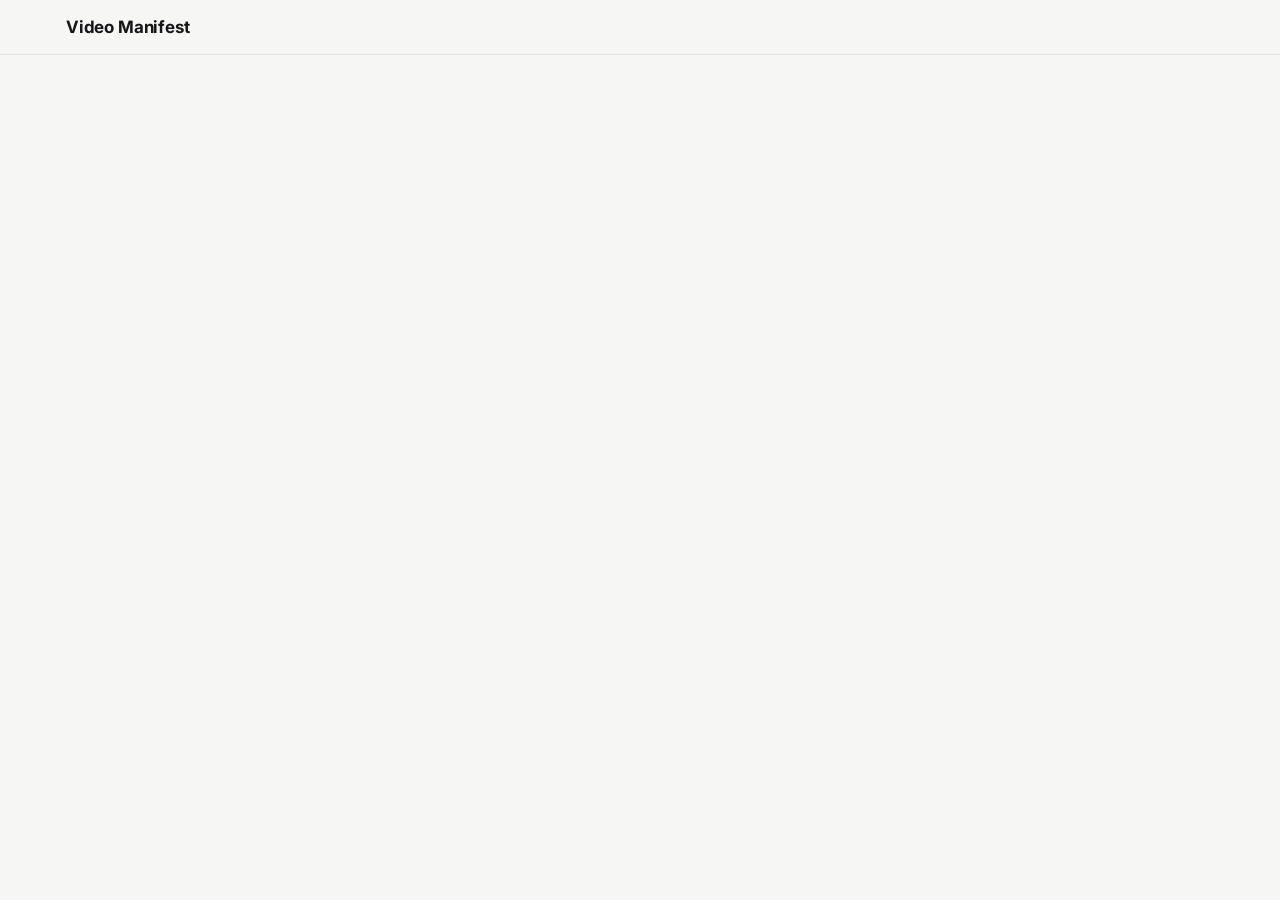
<file: skills/video-manifest/assets/manifest.template.html>
<!doctype html>
<html lang="en">
<head>
<meta charset="utf-8">
<meta name="viewport" content="width=device-width, initial-scale=1">
<title>Video Manifest</title>
<link rel="preconnect" href="https://fonts.googleapis.com">
<link href="https://fonts.googleapis.com/css2?family=Inter:wght@400;500;600;700&family=JetBrains+Mono:wght@400;600&display=swap" rel="stylesheet">
<style>
:root{
  --bg:#f6f6f4;--panel:#fff;--ink:#16161a;--soft:#5d5d66;--line:#e4e4e0;--chip:#efefec;
  --accent:#7c3aed;--changed:#fff4d6;--changed-ink:#8a5a00;--code:#f1f1ee;
}
@media (prefers-color-scheme:dark){:root:not([data-theme="light"]){
  --bg:#0e0e12;--panel:#17171c;--ink:#ececf1;--soft:#9a9aa6;--line:#2a2a33;--chip:#23232b;
  --changed:#3a2e10;--changed-ink:#ffd27a;--code:#1d1d24;}}
:root[data-theme="dark"]{--bg:#0e0e12;--panel:#17171c;--ink:#ececf1;--soft:#9a9aa6;--line:#2a2a33;--chip:#23232b;--changed:#3a2e10;--changed-ink:#ffd27a;--code:#1d1d24;}
*{box-sizing:border-box}
body{margin:0;background:var(--bg);color:var(--ink);font:15px/1.55 Inter,system-ui,sans-serif}
header{position:sticky;top:0;z-index:5;background:color-mix(in srgb,var(--bg) 88%,transparent);backdrop-filter:blur(10px);border-bottom:1px solid var(--line)}
.bar{max-width:1180px;margin:0 auto;padding:14px 16px;display:flex;gap:16px;align-items:center;flex-wrap:wrap}
.bar h1{font-size:17px;margin:0;font-weight:700;letter-spacing:-.01em}
.bar .meta{color:var(--soft);font-size:13px}
.tabs{display:flex;gap:6px;flex-wrap:wrap;margin-left:auto}
.tabs button{border:1px solid var(--line);background:var(--panel);color:var(--ink);border-radius:999px;padding:6px 14px;font:inherit;font-size:13px;cursor:pointer}
.tabs button.on{background:var(--accent);border-color:var(--accent);color:#fff}
.wrap{max-width:1180px;margin:0 auto;padding:24px 16px 80px;display:grid;grid-template-columns:200px minmax(0,1fr);gap:32px}
main{min-width:0}
nav{position:sticky;top:76px;align-self:start;font-size:13px}
nav a{display:block;color:var(--soft);text-decoration:none;padding:4px 0}
nav a:hover{color:var(--ink)}
@media (max-width:820px){.wrap{grid-template-columns:1fr}nav{display:none}}
section{background:var(--panel);border:1px solid var(--line);border-radius:14px;padding:22px;margin-bottom:20px;overflow:hidden}
section h2{margin:0 0 4px;font-size:20px;letter-spacing:-.01em}
section .sub{color:var(--soft);font-size:13px;margin:0 0 16px}
.kv{display:grid;grid-template-columns:minmax(120px,220px) 1fr;border-top:1px solid var(--line)}
.kv>div{padding:9px 8px;border-bottom:1px solid var(--line);min-width:0}
.kv>.k{color:var(--soft);font-size:13px}
.kv .kv{border-top:0;margin:-4px 0}
.kv .kv>div{border-bottom:1px dashed var(--line)}
.kv .kv>div:nth-last-child(-n+2){border-bottom:0}
@media (max-width:560px){.kv{grid-template-columns:1fr}.kv>.k{border-bottom:0;padding-bottom:0}}
.changed{background:var(--changed)}
.changed>.k::after,.k.changed::after{content:"profile";margin-left:6px;font-size:10px;color:var(--changed-ink);border:1px solid currentColor;border-radius:4px;padding:0 4px}
.src{display:inline-block;margin-left:6px;font-size:10px;color:var(--soft);border:1px solid var(--line);border-radius:4px;padding:0 4px;vertical-align:1px}
.src.locked{color:var(--accent);border-color:var(--accent)}
.chips{display:flex;flex-wrap:wrap;gap:6px}
.chip{background:var(--chip);border-radius:6px;padding:2px 8px;font-size:13px}
.empty{color:var(--soft);font-style:italic}
table{width:100%;border-collapse:collapse;font-size:13px}
th,td{text-align:left;padding:7px 8px;border-bottom:1px solid var(--line);vertical-align:top}
th{color:var(--soft);font-weight:600}
.tscroll{overflow-x:auto}
.sw{display:inline-block;width:14px;height:14px;border-radius:4px;vertical-align:-2px;margin-right:6px;border:1px solid var(--line)}
.swatches{display:grid;grid-template-columns:repeat(auto-fill,minmax(130px,1fr));gap:12px;margin-bottom:16px}
.swatch{border:1px solid var(--line);border-radius:10px;overflow:hidden}
.swatch .c{height:64px}
.swatch .l{padding:8px 10px;font-size:12px}
.swatch .l b{display:block;font-size:13px}
.fonts{display:grid;gap:10px;margin-bottom:16px}
.font{border:1px solid var(--line);border-radius:10px;padding:12px 14px}
.font .s{font-size:28px;line-height:1.2}
.font .l{font-size:12px;color:var(--soft)}
.layouts{display:grid;grid-template-columns:repeat(auto-fill,minmax(240px,1fr));gap:16px;margin-bottom:16px}
.lay{border:1px solid var(--line);border-radius:10px;padding:12px}
.frame{position:relative;background:#1b1b22;border-radius:6px;overflow:hidden;margin:0 auto 10px}
.reg{position:absolute;display:flex;align-items:center;justify-content:center;font-size:11px;font-weight:600;color:#fff;text-transform:uppercase;letter-spacing:.04em}
.reg.speaker{background:color-mix(in srgb,var(--accent) 70%,#000)}
.reg.content{background:#3b3b48}
.reg.graphic{background:#a16207}
.reg.other{background:#475569}
.safe{position:absolute;pointer-events:none;background:repeating-linear-gradient(45deg,#ef444455 0 4px,#ef444422 4px 8px)}
.lay h3{margin:0;font-size:14px}
.lay p{margin:2px 0 0;font-size:12px;color:var(--soft)}
.beat{display:flex;height:34px;border-radius:8px;overflow:hidden;margin:6px 0 16px;border:1px solid var(--line)}
.beat div{display:flex;align-items:center;justify-content:center;font-size:11px;color:#fff;white-space:nowrap;overflow:hidden;border-right:1px solid #0003}
.bank-filter{display:flex;gap:6px;flex-wrap:wrap;margin-bottom:14px}
.bank-filter button{border:1px solid var(--line);background:var(--chip);color:var(--ink);border-radius:999px;padding:4px 12px;font:inherit;font-size:12px;cursor:pointer}
.bank-filter button.on{background:var(--ink);color:var(--bg)}
.bank{display:grid;grid-template-columns:repeat(auto-fill,minmax(300px,1fr));gap:16px}
.tpl{border:1px solid var(--line);border-radius:10px;overflow:hidden}
.tpl .pv{aspect-ratio:16/9;background:#111;position:relative}
.tpl iframe{position:absolute;inset:0;width:100%;height:100%;border:0}
.tpl .body{padding:10px 12px;font-size:12px}
.tpl .body b{font-size:14px}
.tpl .body .chips{margin-top:6px}
.frames{display:grid;grid-template-columns:repeat(auto-fill,minmax(200px,1fr));gap:12px}
.frames figure{margin:0;border:1px solid var(--line);border-radius:8px;overflow:hidden}
.frames img{width:100%;display:block}
.frames figcaption{padding:6px 8px;font-size:12px;color:var(--soft)}
code,pre{font-family:"JetBrains Mono",monospace;font-size:12px}
pre{background:var(--code);padding:14px;border-radius:10px;overflow:auto;max-height:420px}
.legend{font-size:12px;color:var(--soft);display:flex;gap:14px;flex-wrap:wrap;margin-top:6px}
</style>
</head>
<body>
<header><div class="bar">
  <h1 id="title">Video Manifest</h1><span class="meta" id="meta"></span>
  <div class="tabs" id="tabs"></div>
</div></header>
<div class="wrap">
  <nav id="nav"></nav>
  <main id="main"></main>
</div>
<script type="application/json" id="manifest">/*MANIFEST*/</script>
<script>
const M = JSON.parse(document.getElementById('manifest').textContent);
const SRC = M._sources || {}, LOCK = new Set(M._locked || []);
const SECTIONS = [
  ['identity','Identity','Who this is, what the edit feels like, and the rules that never break.'],
  ['profiles','Profiles','Each format the creator edits for. Pick one at the top to see its overrides.'],
  ['brand','Visual Brand','Colours, type, logo, shapes and texture every graphic pulls from.'],
  ['pacing','Pacing & Cutting','How tight the cut is.'],
  ['audio','Audio Editing','J-cuts, L-cuts, levels and the voice chain.'],
  ['music','Music',''],
  ['sfx','Sound Design',''],
  ['transitions','Transitions',''],
  ['camera','Camera & Framing',''],
  ['broll','B-roll',''],
  ['layouts','Layouts','Every layout, exact positions, and how the edit moves between them.'],
  ['structure','Video Structure','The segments a video is built from and the layout each one gets.'],
  ['captions','Captions',''],
  ['motionGraphics','Motion Graphics','Overall style, how to build them, and where they go.'],
  ['repos','GitHub Repos','Repos and skills to build with, and when to reach for each.'],
  ['templates','Template Bank','Reusable graphics. Filter by category.'],
  ['color','Colour & Image',''],
  ['effects','Effects',''],
  ['workflow','AI Edit Workflow','The order to work in, what to decide alone, and the QA checklist.'],
  ['evidence','Evidence','Measured stats and frames the manifest was built from.'],
  ['json','Machine-readable','The full manifest as JSON. AI: apply base, then the chosen profile on top.']
];
const ROLE_COLORS = ['#7c3aed','#0ea5e9','#f59e0b','#10b981','#ef4444','#ec4899','#64748b'];
let profile = 'base';

const isObj = v => v && typeof v === 'object' && !Array.isArray(v);
function merge(a, b){ if(!isObj(a)||!isObj(b)) return b===undefined?a:b; const o={...a}; for(const k in b) o[k]=merge(a[k],b[k]); return o; }
function paths(o, p='', out=new Set()){ if(isObj(o)){ for(const k in o) { const q=p?p+'.'+k:k; out.add(q); paths(o[k],q,out);} } return out; }
const esc = s => String(s).replace(/[&<>"]/g, c => ({'&':'&amp;','<':'&lt;','>':'&gt;','"':'&quot;'}[c]));
const hexRe = /^#([0-9a-f]{3}|[0-9a-f]{6}|[0-9a-f]{8})$/i;
const label = k => k.replace(/([a-z])([A-Z])/g,'$1 $2').replace(/^./,c=>c.toUpperCase());

function view(){
  const base = M.base || {};
  if(profile==='base') return {data: base, changed: new Set()};
  const ov = Object.fromEntries(Object.entries(M.profiles[profile]||{}).filter(([k])=>!['label','platform','aspect','description'].includes(k)));
  return {data: merge(base, ov), changed: paths(ov)};
}
function badge(path){
  const s = (profile!=='base' && SRC['profiles.'+profile+'.'+path]) || SRC[path];
  const l = LOCK.has(path);
  return (s?`<span class="src">${esc(s)}</span>`:'') + (l?'<span class="src locked">locked</span>':'');
}
function val(v, path, ch){
  if(v===null || v===undefined || v==='' || (Array.isArray(v)&&!v.length) || (isObj(v)&&!Object.keys(v).length)) return '<span class="empty">not set</span>';
  if(typeof v === 'string') return hexRe.test(v) ? `<span class="sw" style="background:${v}"></span>${esc(v)}` : esc(v);
  if(typeof v !== 'object') return esc(v);
  if(Array.isArray(v)){
    if(v.every(x=>!isObj(x)&&!Array.isArray(x))) return `<div class="chips">${v.map(x=>`<span class="chip">${val(x)}</span>`).join('')}</div>`;
    return table(v);
  }
  return kv(v, path, ch);
}
function kv(o, path, ch){
  return `<div class="kv">${Object.entries(o).map(([k,v])=>{
    const p = path?path+'.'+k:k; const c = ch && ch.has(p) ? ' changed' : '';
    return `<div class="k${c}">${esc(label(k))}${badge(p)}</div><div class="${c.trim()}">${val(v,p,ch)}</div>`;
  }).join('')}</div>`;
}
function table(rows){
  const keys=[...new Set(rows.flatMap(r=>isObj(r)?Object.keys(r):[]))];
  return `<div class="tscroll"><table><tr>${keys.map(k=>`<th>${esc(label(k))}</th>`).join('')}</tr>${rows.map(r=>`<tr>${keys.map(k=>`<td>${isObj(r[k])||Array.isArray(r[k])?esc(JSON.stringify(r[k])):val(r[k])}</td>`).join('')}</tr>`).join('')}</table></div>`;
}
function resolveColor(c, colors){ return hexRe.test(c||'') ? c : (colors||{})[c] || null; }

const special = {
  brand(d, ch){
    const colors = d.colors||{}; const ty = d.typography||{};
    let h = `<div class="swatches">${Object.entries(colors).map(([k,c])=>`<div class="swatch"><div class="c" style="background:${esc(c)}"></div><div class="l"><b>${esc(label(k))}</b>${esc(c)}</div></div>`).join('')}</div>`;
    h += `<div class="fonts">${Object.entries(ty).map(([k,f])=>`<div class="font"><div class="s" style="font-family:'${esc(f.family)}';font-weight:${f.weight||400};text-transform:${f.case==='upper'?'uppercase':'none'};letter-spacing:${f.tracking||0}">${f.case==='upper'?'Edit like this':'Edit like this 0123'}</div><div class="l">${esc(label(k))} · ${esc(f.family)} ${f.weight||''} ${f.case||''}</div></div>`).join('')}</div>`;
    const rest = {...d}; delete rest.colors; delete rest.typography;
    return h + kv(rest, 'brand', ch);
  },
  layouts(d, ch, full){
    const colors = full.brand && full.brand.colors;
    const lib = d.library||[]; const sz = d.safeZones||{};
    let h = `<div class="layouts">${lib.map(l=>{
      const [aw,ah]=(l.aspect||'16:9').split(':').map(Number); const W = aw>=ah?240:135, H = W*ah/aw;
      const roles = {};
      const regs = (l.regions||[]).map(r=>{
        const cls = ['speaker','content','graphic'].includes(r.role)?r.role:'other';
        const rad = r.shape==='circle'?'50%':(r.radius? (r.radius*W/1920)+'px':'0');
        const border = r.border ? `border:${esc(r.border)};` : '';
        return `<div class="reg ${cls}" style="left:${r.x}%;top:${r.y}%;width:${r.w}%;height:${r.h}%;border-radius:${rad};${border}${r.shadow?'box-shadow:0 4px 14px #0008;':''}">${esc(r.role)}</div>`;
      }).join('');
      const safe = [['top:0;left:0;right:0;height',sz.topPct],['bottom:0;left:0;right:0;height',sz.bottomPct],['top:0;bottom:0;right:0;width',sz.rightPct]].filter(([,v])=>v).map(([s,v])=>`<div class="safe" style="inset:auto;${s}:${v}%"></div>`).join('');
      return `<div class="lay"><div class="frame" style="width:${W}px;height:${H}px">${regs}${safe}</div><h3>${esc(l.name||l.id)}</h3><p>${esc(l.aspect||'')} · ${esc(l.use||'')}</p>${(l.regions||[]).filter(r=>r.role!=='content'&&!(r.w===100&&r.h===100)).map(r=>`<p>${esc(r.role)}: x ${r.x}% y ${r.y}% · ${r.w}×${r.h}%${r.shape?' · '+esc(r.shape):''}${r.cutout?' · cutout':''}</p>`).join('')}</div>`;
    }).join('')}</div>`;
    if(sz.topPct||sz.bottomPct||sz.rightPct) h += `<div class="legend">Red striped bands are covered by platform UI. Keep graphics and captions out of them.</div>`;
    const rest = {...d}; delete rest.library;
    return h + kv(rest, 'layouts', ch) + `<details style="margin-top:12px"><summary class="meta">Layout specs as a table</summary>${table(lib.map(l=>({id:l.id,name:l.name,aspect:l.aspect,use:l.use,regions:l.regions})))}</details>`;
  },
  structure(d, ch){
    const bm = d.beatMap||[]; const segs = [...new Set(bm.map(b=>b.segment))];
    let h = bm.length ? `<div class="beat">${bm.map(b=>`<div style="flex:${b.endPct-b.startPct};background:${ROLE_COLORS[segs.indexOf(b.segment)%ROLE_COLORS.length]}" title="${esc(b.segment)} ${b.startPct}-${b.endPct}%">${esc(b.segment)}</div>`).join('')}</div>` : '';
    const rest = {...d}; delete rest.beatMap;
    return h + kv(rest, 'structure', ch);
  },
  templates(list){
    list = list || [];
    if(profile!=='base') list = list.filter(t=>!t.profiles||!t.profiles.length||t.profiles.includes(profile));
    const cats = [...new Set(list.map(t=>t.category||'other'))];
    return `<div class="bank-filter" id="bf"><button class="on" data-c="">All (${list.length})</button>${cats.map(c=>`<button data-c="${esc(c)}">${esc(c)}</button>`).join('')}</div>
    <div class="bank">${list.map(t=>`<div class="tpl" data-cat="${esc(t.category||'other')}"><div class="pv">${t.path?`<iframe loading="lazy" src="${esc(t.path)}" title="${esc(t.name)}"></iframe>`:''}</div><div class="body"><b>${esc(t.name||t.id)}</b> <span class="src">${esc(t.origin||'')}</span><div>${esc(t.use||'')}</div><div class="chips"><span class="chip">${esc(t.category||'')}</span>${t.durationSec?`<span class="chip">${t.durationSec}s</span>`:''}<span class="chip">${esc(t.build||'')}</span>${(t.layouts||[]).map(l=>`<span class="chip">${esc(l)}</span>`).join('')}</div>${t.variables?`<div style="margin-top:6px"><code>${esc(Object.keys(t.variables).join(', '))}</code></div>`:''}</div></div>`).join('')}</div>`;
  },
  evidence(e){
    e = e || {};
    let h = e.stats && e.stats.length ? table(e.stats) : '';
    if(e.frames && e.frames.length) h += `<div class="frames" style="margin-top:16px">${e.frames.map(f=>`<figure><img loading="lazy" src="${esc(f.path)}" alt=""><figcaption>${esc(f.source||'')} · ${f.time!=null?esc(f.time)+'s · ':''}${esc(f.note||'')}</figcaption></figure>`).join('')}</div>`;
    h += `<h3 style="font-size:14px;margin:18px 0 6px">Sources</h3>${table((M.meta&&M.meta.sources)||[])}`;
    return h || '<span class="empty">No evidence yet</span>';
  },
  profiles(){
    const p = M.profiles||{};
    return table(Object.entries(p).map(([id,v])=>({id,label:v.label,platform:v.platform,aspect:v.aspect,description:v.description,overrides:Object.keys(v).filter(k=>!['label','platform','aspect','description'].includes(k)).join(', ')||'none'})));
  }
};

function render(){
  const {data, changed} = view();
  const colors = (data.brand||{}).colors||{};
  if(colors.primary) document.documentElement.style.setProperty('--accent', colors.primary);
  const sub = (d,k)=>{ const s=new Set(); changed.forEach(p=>{ if(p===k||p.startsWith(k+'.')) s.add(p); }); return s; };
  document.getElementById('main').innerHTML = SECTIONS.map(([k,t,s])=>{
    let body;
    if(k==='templates') body = special.templates(M.templates);
    else if(k==='evidence') body = special.evidence(M.evidence);
    else if(k==='profiles') body = special.profiles();
    else if(k==='json') body = `<pre>${esc(JSON.stringify(M,null,2))}</pre>`;
    else if(special[k]) body = special[k](data[k]||{}, sub(data,k), data);
    else body = data[k] ? kv(data[k], k, sub(data,k)) : '<span class="empty">not set</span>';
    const n = k==='json'||k==='templates'||k==='evidence'||k==='profiles' ? 0 : sub(data,k).size;
    return `<section id="s-${k}"><h2>${t}${n?` <span class="src" style="color:var(--changed-ink)">${n} profile change${n>1?'s':''}</span>`:''}</h2>${s?`<p class="sub">${s}</p>`:''}${body}</section>`;
  }).join('');
  const bf = document.getElementById('bf');
  if(bf) bf.onclick = e=>{ const b=e.target.closest('button'); if(!b) return; bf.querySelectorAll('button').forEach(x=>x.classList.toggle('on',x===b)); document.querySelectorAll('.tpl').forEach(t=>t.style.display=!b.dataset.c||t.dataset.cat===b.dataset.c?'':'none'); };
}

const meta = M.meta||{};
document.title = (meta.name?meta.name+' ':'')+'Video Manifest';
document.getElementById('title').textContent = document.title;
document.getElementById('meta').textContent = `v${meta.version||1} · ${meta.updated||''}`;
document.getElementById('nav').innerHTML = SECTIONS.map(([k,t])=>`<a href="#s-${k}">${t}</a>`).join('');
const tabs = document.getElementById('tabs');
tabs.innerHTML = [['base','Base'],...Object.entries(M.profiles||{}).map(([k,v])=>[k,v.label||k])].map(([k,l])=>`<button data-p="${k}" class="${k==='base'?'on':''}">${esc(l)}</button>`).join('');
tabs.onclick = e=>{ const b=e.target.closest('button'); if(!b) return; profile=b.dataset.p; tabs.querySelectorAll('button').forEach(x=>x.classList.toggle('on',x===b)); render(); };
render();
</script>
</body>
</html>
</file>
